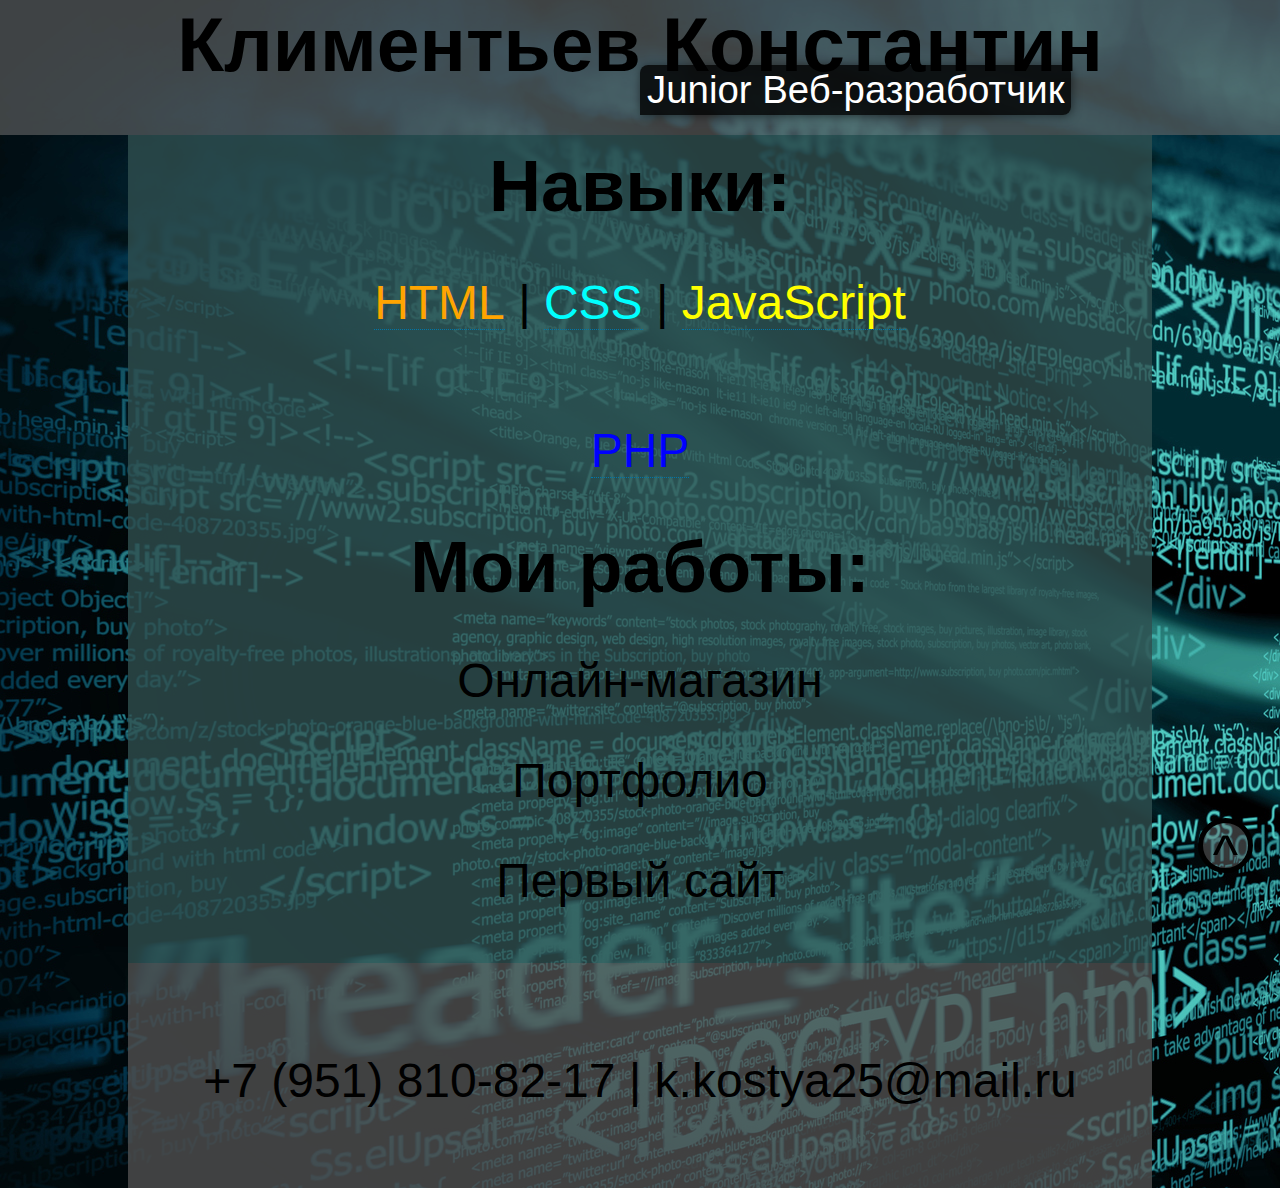
<file: index.html>
<!DOCTYPE html>
<html>

	<head lang="ru">
		<meta charset="utf-8">
		<link rel="stylesheet" href="style.css">
		<title>Портфолио</title>
	</head>

	<body id="top">

		<header>
				<form name="headerPosition" id="headerPosition">
				<span class="tooltip" data-tooltip="Junior Веб-разработчик"><h1>Климентьев Константин</h1></span>
	  </header>

		<div class="container">
			<main>
				<div>
					<h2>Навыки:</h2>
					<p style="padding-bottom: 5vh">
						<span class="tooltip" data-tooltip="HTML5" style="color: orange;">HTML</span> |
						<span class="tooltip" data-tooltip="CSS3" style="color: aqua;">CSS</span> |
						<span class="tooltip" data-tooltip="JS" style="color: yellow;">JavaScript</span></p>
						<span class="tooltip" data-tooltip="PHP8" style="color: blue;">PHP</span></p>
				</div>
				<div>
					<h2>Мои работы:</h2>
					<div class="projects">
					  <p><a href="store/index.php">Онлайн-магазин</a></p>
					  <p><a href="index.html">Портфолио</a></span></p>
					  <p><a href="Projects/Programing/pages/GP.html">Первый сайт</a></p>
					</div>
				</div>
			</main>
		</div>

		<div class="container">
			<footer>
				<span>
					<a href="tel:+79518108217">+7 (951) 810-82-17</a> |
					<a href="mailto:k.kostya25@mail.ru">k.kostya25@mail.ru</a>
				</span>
				<a href="#top" id="totop">^</a>
			</footer>
		 </div>

		<script src="script.js"></script>
	</body>
</html>
</file>
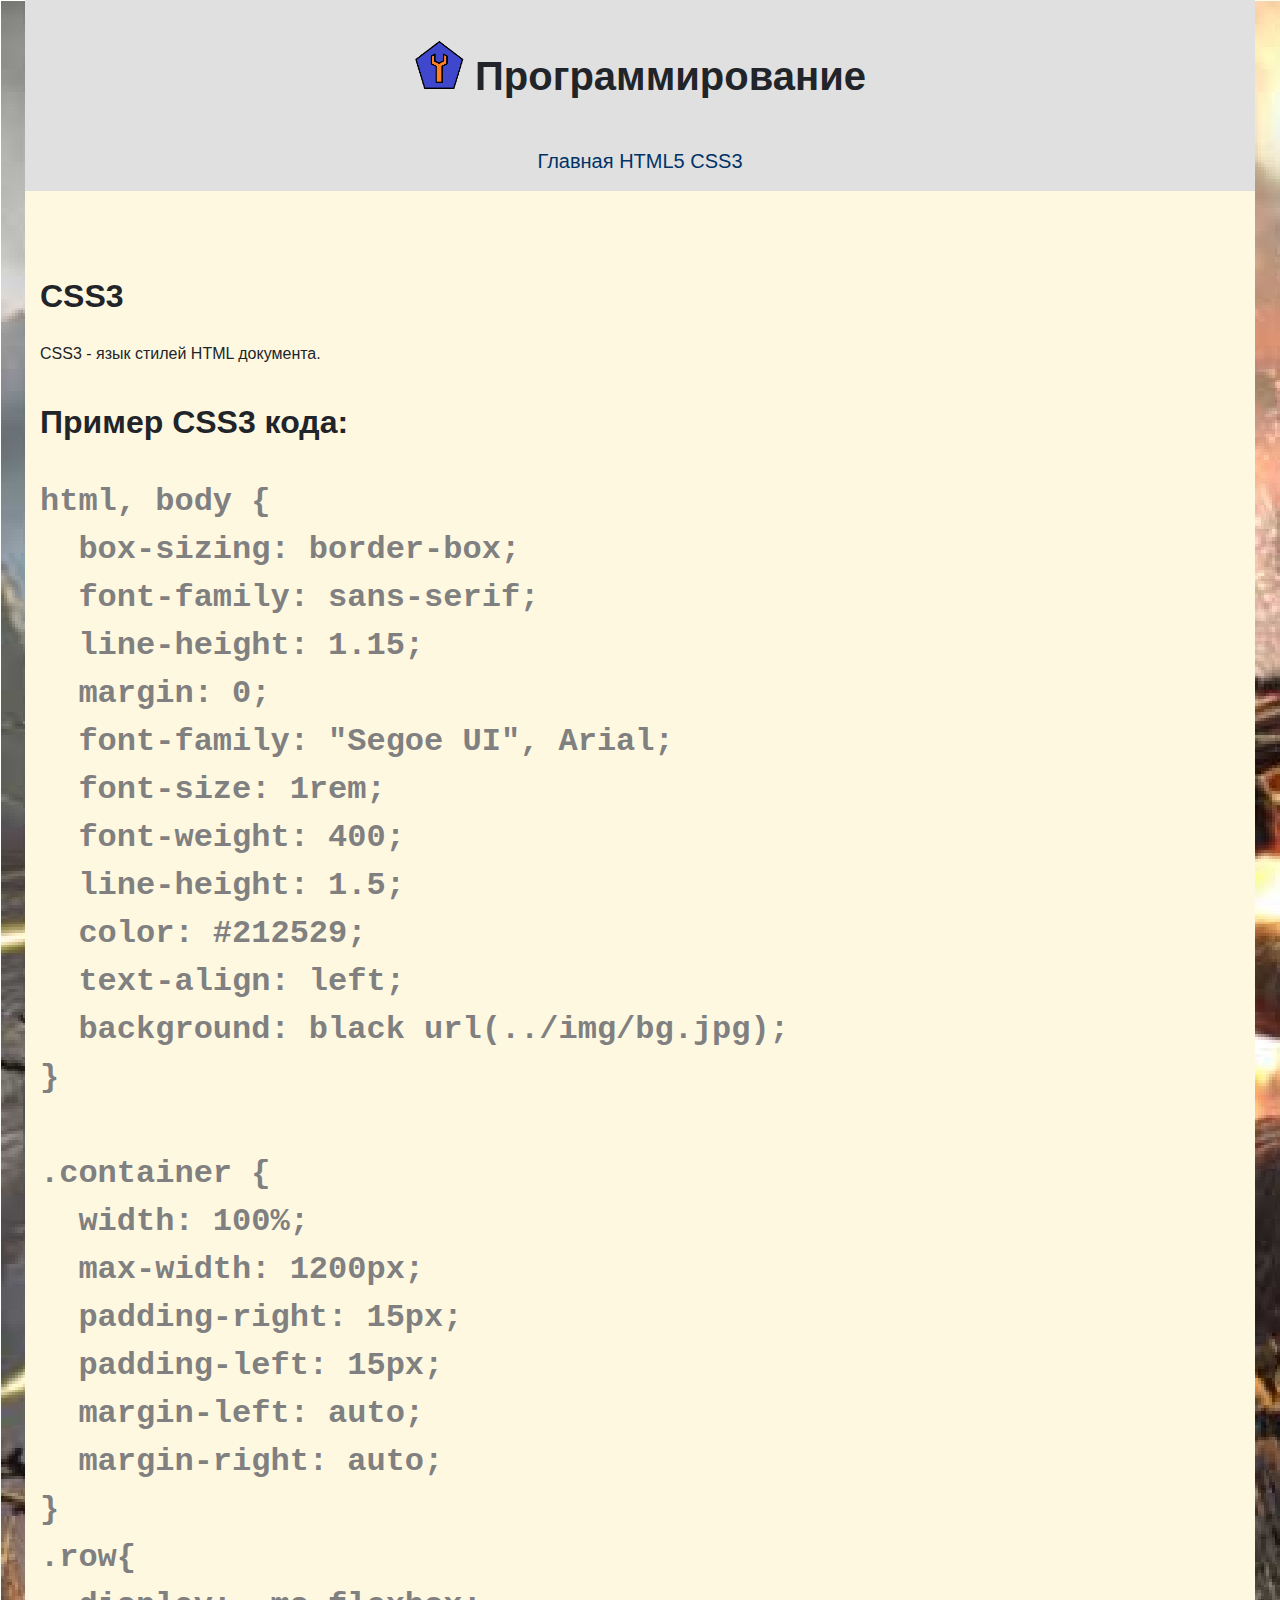
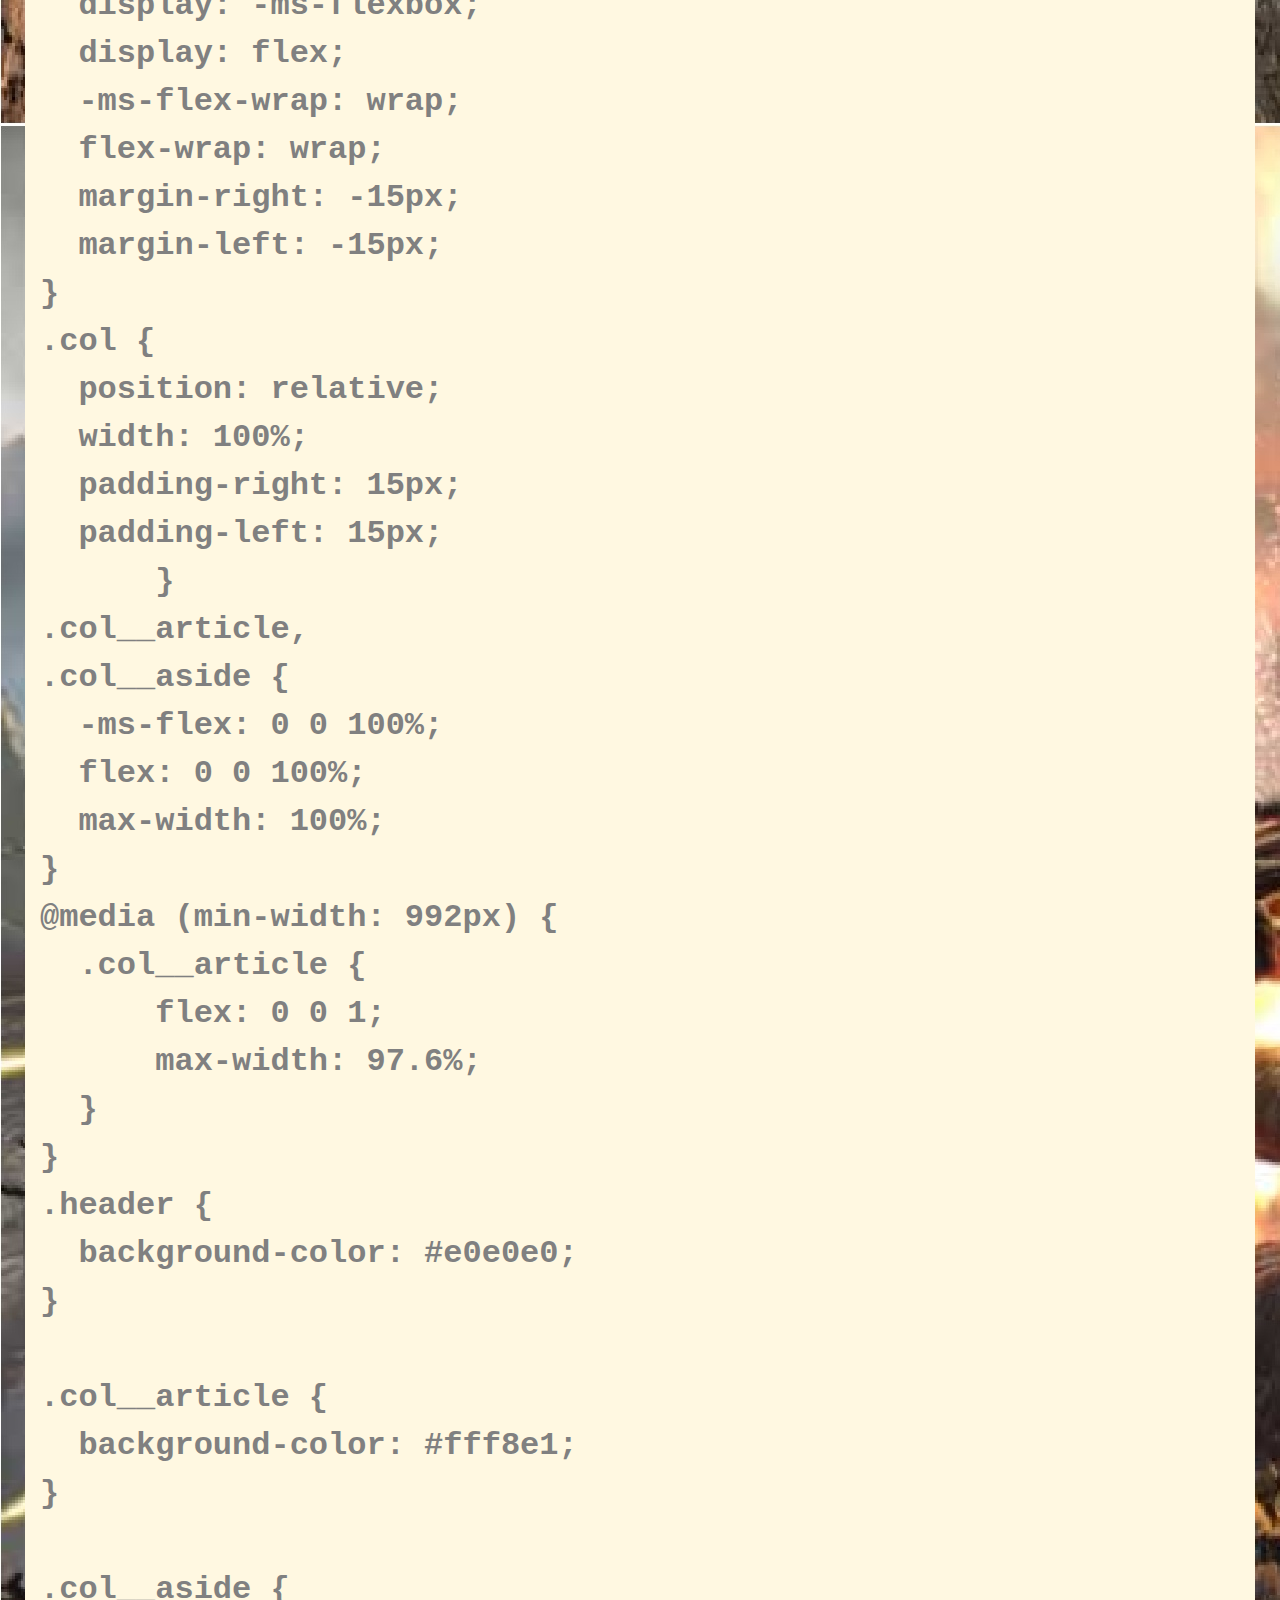
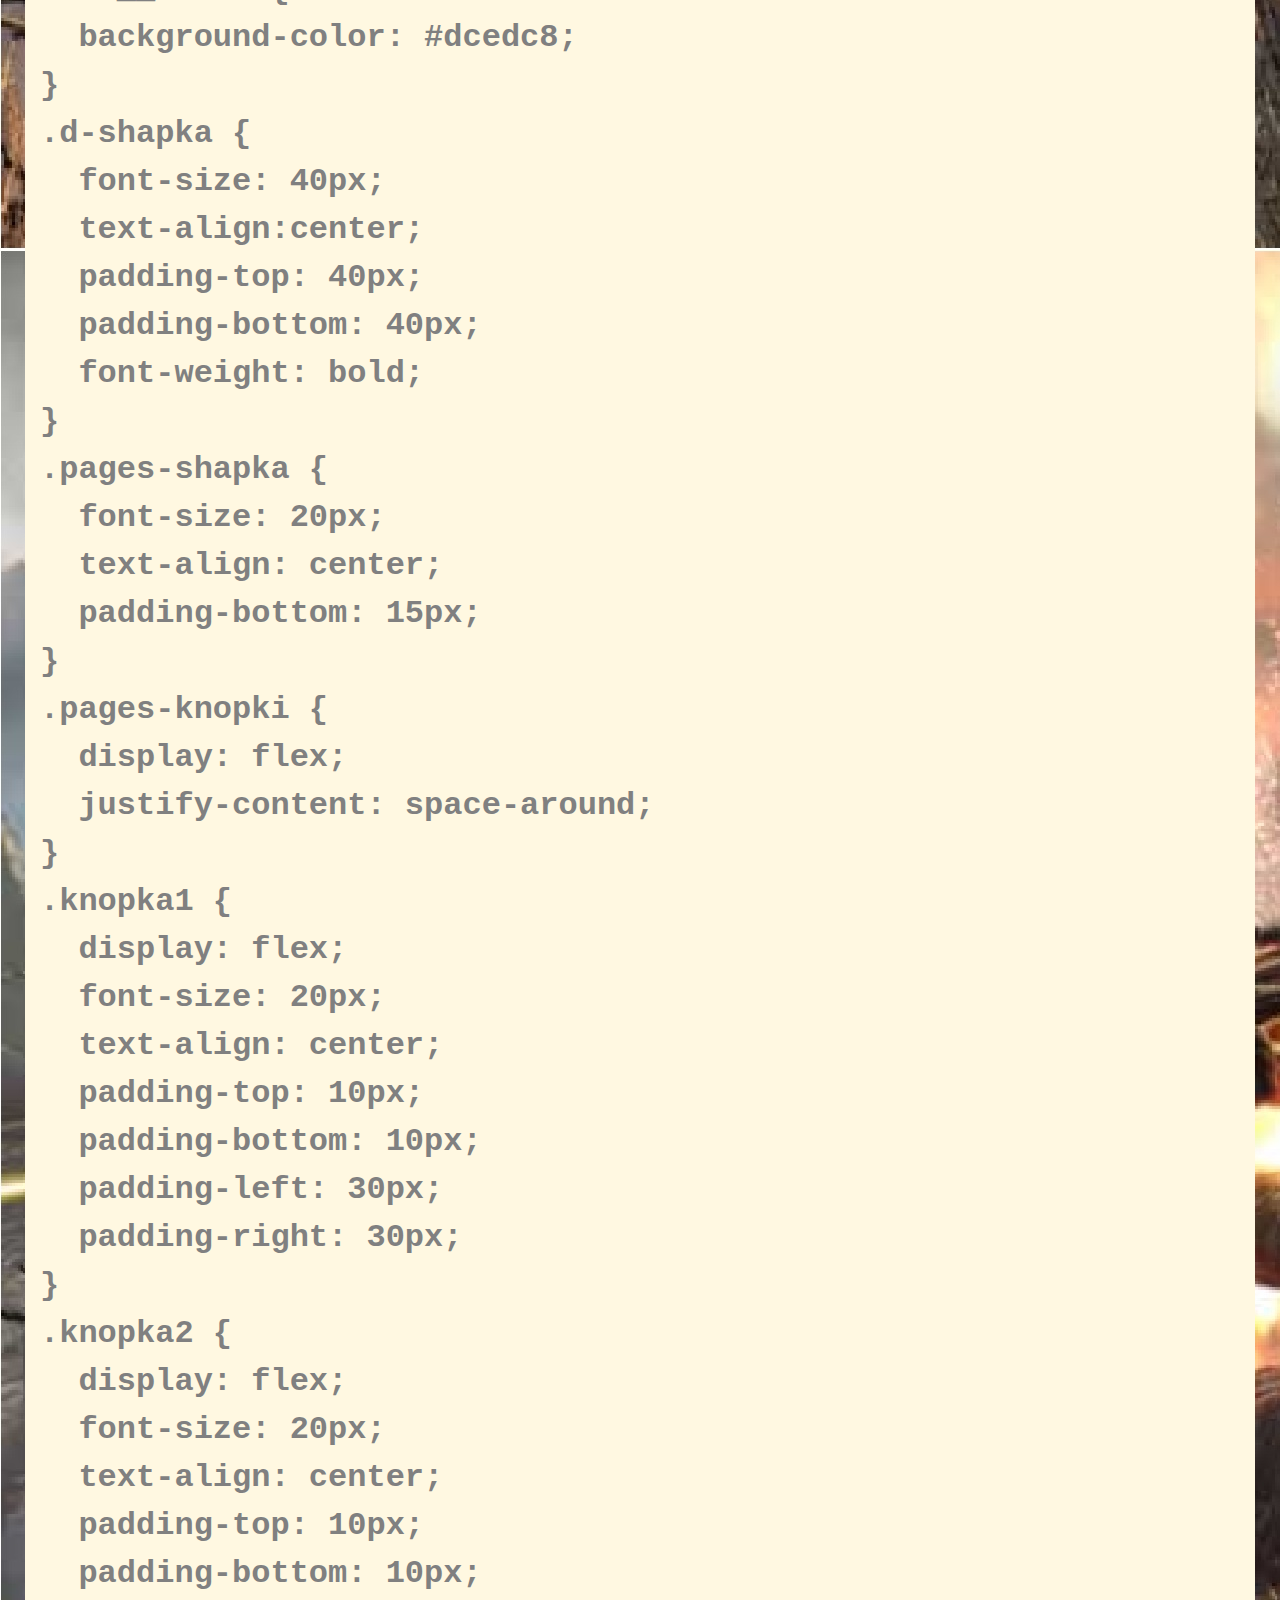
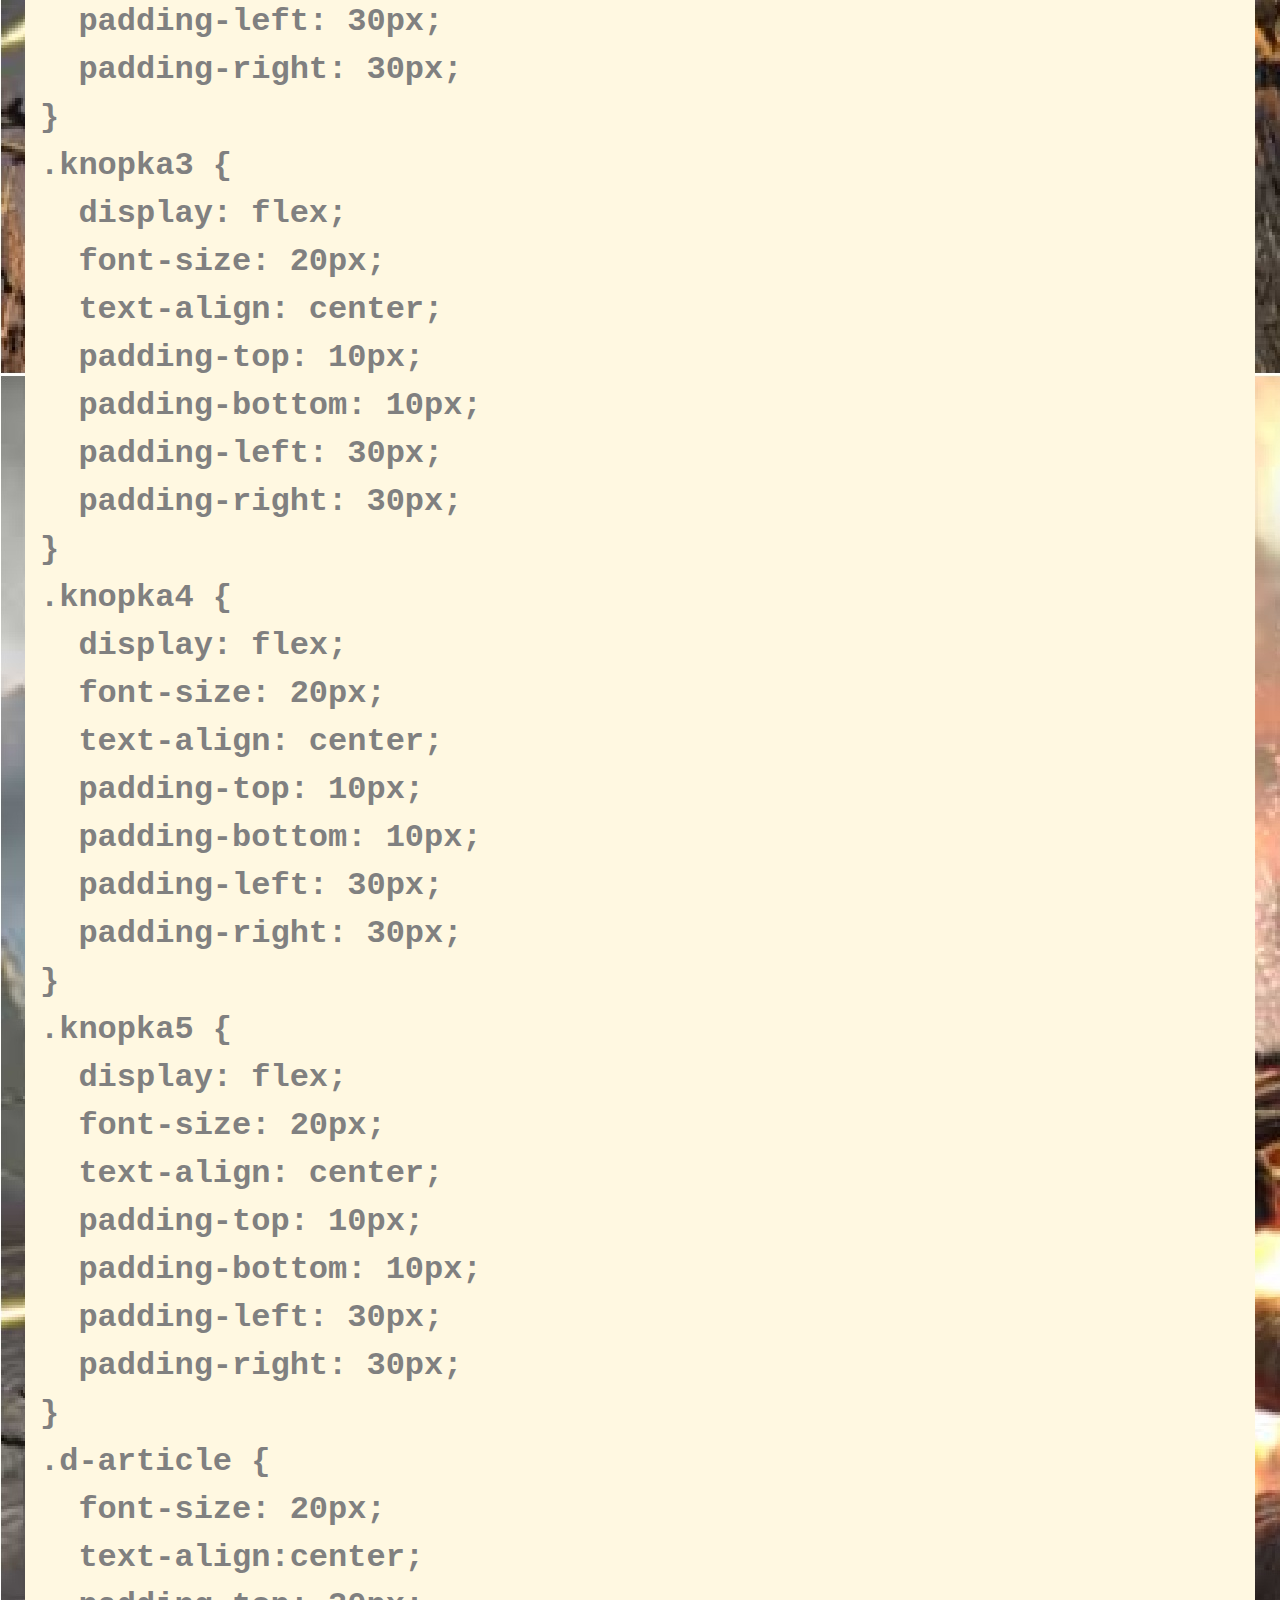
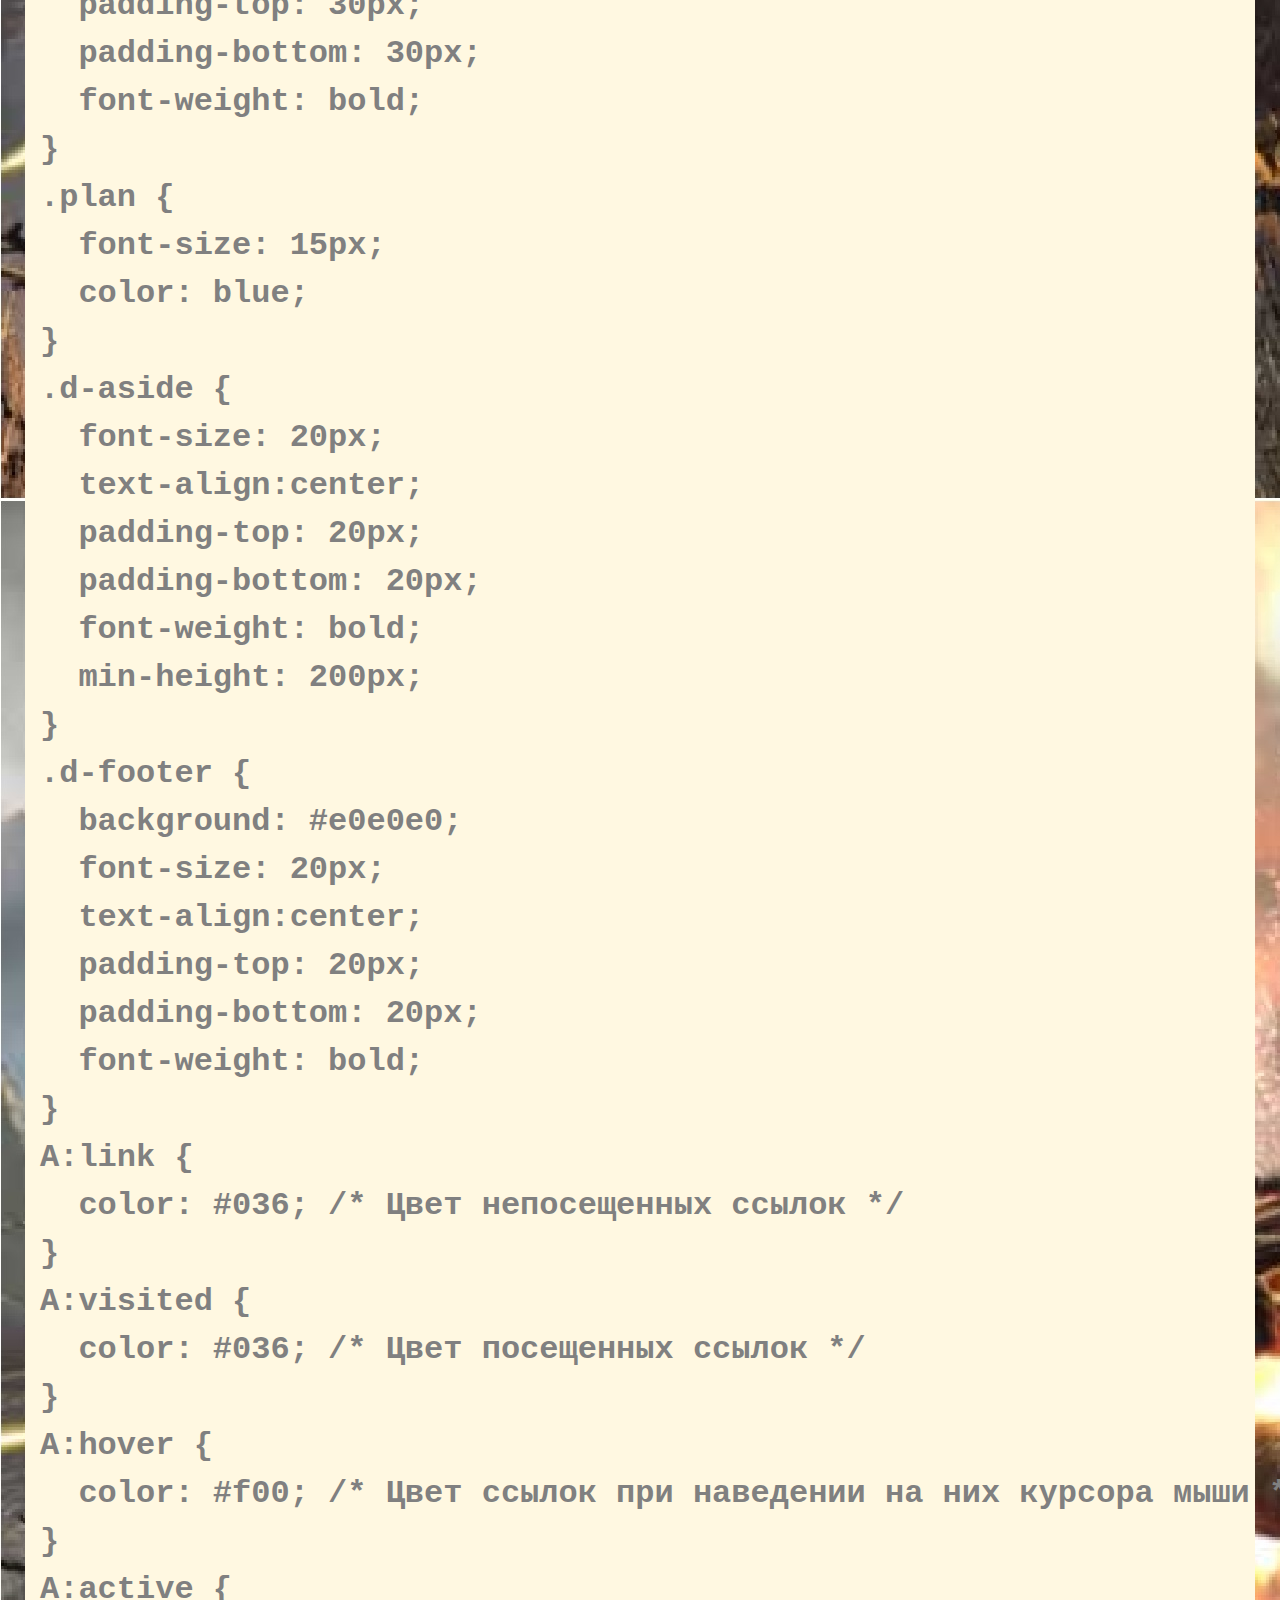
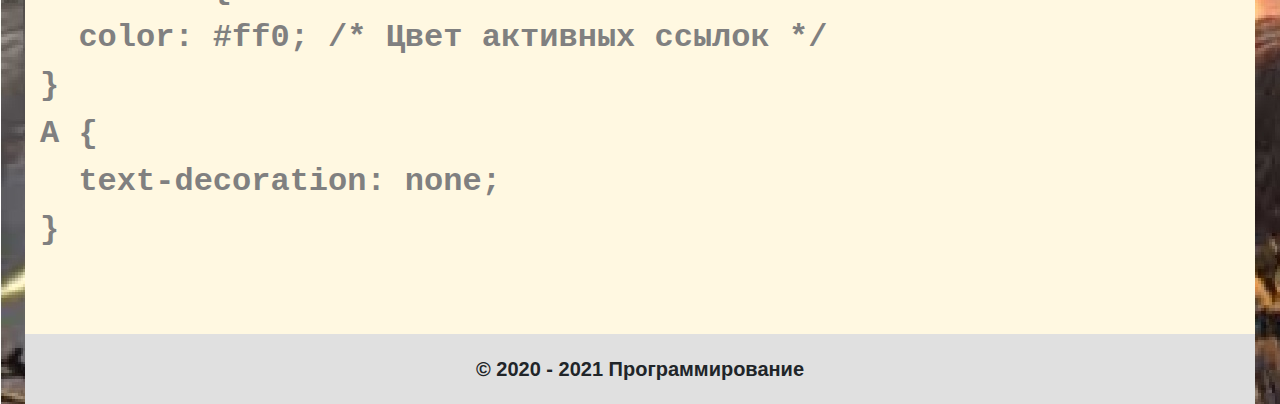
<file: Projects/Programing/pages/CSS.html>
<!DOCTYPE html>
<html lang="ru">
<head>
    <meta charset="utf-8">
    <meta name="viewport" content="width=device-width, initial-scale=1, shrink-to-fit=no">
    <link rel="icon" href="../img/Favicon.png">
    <link rel="stylesheet" href="../css/CSS.css">
    <title>CSS3</title>
</head>
<body>
    <header class="container header">
        <div class="d-shapka">
            <img src="../img/Logo.png" alt="Логотип в шапке" width="50" height="50">
            Программирование</div>
        <div class="pages-shapka">
            <a href="GP.html">Главная</a>
            <a href="HTML.html">HTML5</a>
            <a href="CSS.html">CSS3</a>
        </div>
    </header>
    <main class="container main">
        <div class="row">
            <article class="col col__article">
                <div class="d-article">
                </div>
                <h1>CSS3</h1>
                <p>CSS3 - язык стилей HTML документа.</p>
                <h1><p>Пример CSS3 кода:
                    <pre>
html, body {
  box-sizing: border-box;
  font-family: sans-serif;
  line-height: 1.15;
  margin: 0;
  font-family: "Segoe UI", Arial;
  font-size: 1rem;
  font-weight: 400;
  line-height: 1.5;
  color: #212529;
  text-align: left;
  background: black url(../img/bg.jpg);
}

.container {
  width: 100%;
  max-width: 1200px;
  padding-right: 15px;
  padding-left: 15px;
  margin-left: auto;
  margin-right: auto;
}
.row{
  display: -ms-flexbox;
  display: flex;
  -ms-flex-wrap: wrap;
  flex-wrap: wrap;
  margin-right: -15px;
  margin-left: -15px;
}
.col {
  position: relative;
  width: 100%;
  padding-right: 15px;
  padding-left: 15px;
      }
.col__article,
.col__aside {
  -ms-flex: 0 0 100%;
  flex: 0 0 100%;
  max-width: 100%;
}
@media (min-width: 992px) {
  .col__article {
      flex: 0 0 1;
      max-width: 97.6%;
  }
}
.header {
  background-color: #e0e0e0;
}

.col__article {
  background-color: #fff8e1;
}

.col__aside {
  background-color: #dcedc8;
}
.d-shapka {
  font-size: 40px;
  text-align:center;
  padding-top: 40px;
  padding-bottom: 40px;
  font-weight: bold;
}
.pages-shapka {
  font-size: 20px;
  text-align: center;
  padding-bottom: 15px;
}
.pages-knopki {
  display: flex;
  justify-content: space-around;
}
.knopka1 {
  display: flex;
  font-size: 20px;
  text-align: center;
  padding-top: 10px;
  padding-bottom: 10px;
  padding-left: 30px;
  padding-right: 30px;
}
.knopka2 {
  display: flex;
  font-size: 20px;
  text-align: center;
  padding-top: 10px;
  padding-bottom: 10px;
  padding-left: 30px;
  padding-right: 30px;
}
.knopka3 {
  display: flex;
  font-size: 20px;
  text-align: center;
  padding-top: 10px;
  padding-bottom: 10px;
  padding-left: 30px;
  padding-right: 30px;
}
.knopka4 {
  display: flex;
  font-size: 20px;
  text-align: center;
  padding-top: 10px;
  padding-bottom: 10px;
  padding-left: 30px;
  padding-right: 30px;
}
.knopka5 {
  display: flex;
  font-size: 20px;
  text-align: center;
  padding-top: 10px;
  padding-bottom: 10px;
  padding-left: 30px;
  padding-right: 30px;
}
.d-article {
  font-size: 20px;
  text-align:center;
  padding-top: 30px;
  padding-bottom: 30px;
  font-weight: bold;
}
.plan {
  font-size: 15px;
  color: blue;
}
.d-aside {
  font-size: 20px;
  text-align:center;
  padding-top: 20px;
  padding-bottom: 20px;
  font-weight: bold;
  min-height: 200px;
}
.d-footer {
  background: #e0e0e0;
  font-size: 20px;
  text-align:center;
  padding-top: 20px;
  padding-bottom: 20px;
  font-weight: bold;
}
A:link {
  color: #036; /* Цвет непосещенных ссылок */
}
A:visited {
  color: #036; /* Цвет посещенных ссылок */
}
A:hover {
  color: #f00; /* Цвет ссылок при наведении на них курсора мыши */
}
A:active {
  color: #ff0; /* Цвет активных ссылок */
}
A {
  text-decoration: none;
}
                    </pre>
                </p></h1>
            </article>
        </div>
    </main>
    <footer class="container footer d-footer">
        © 2020 - 2021 Программирование
    </footer>
</body>
</html>
</file>
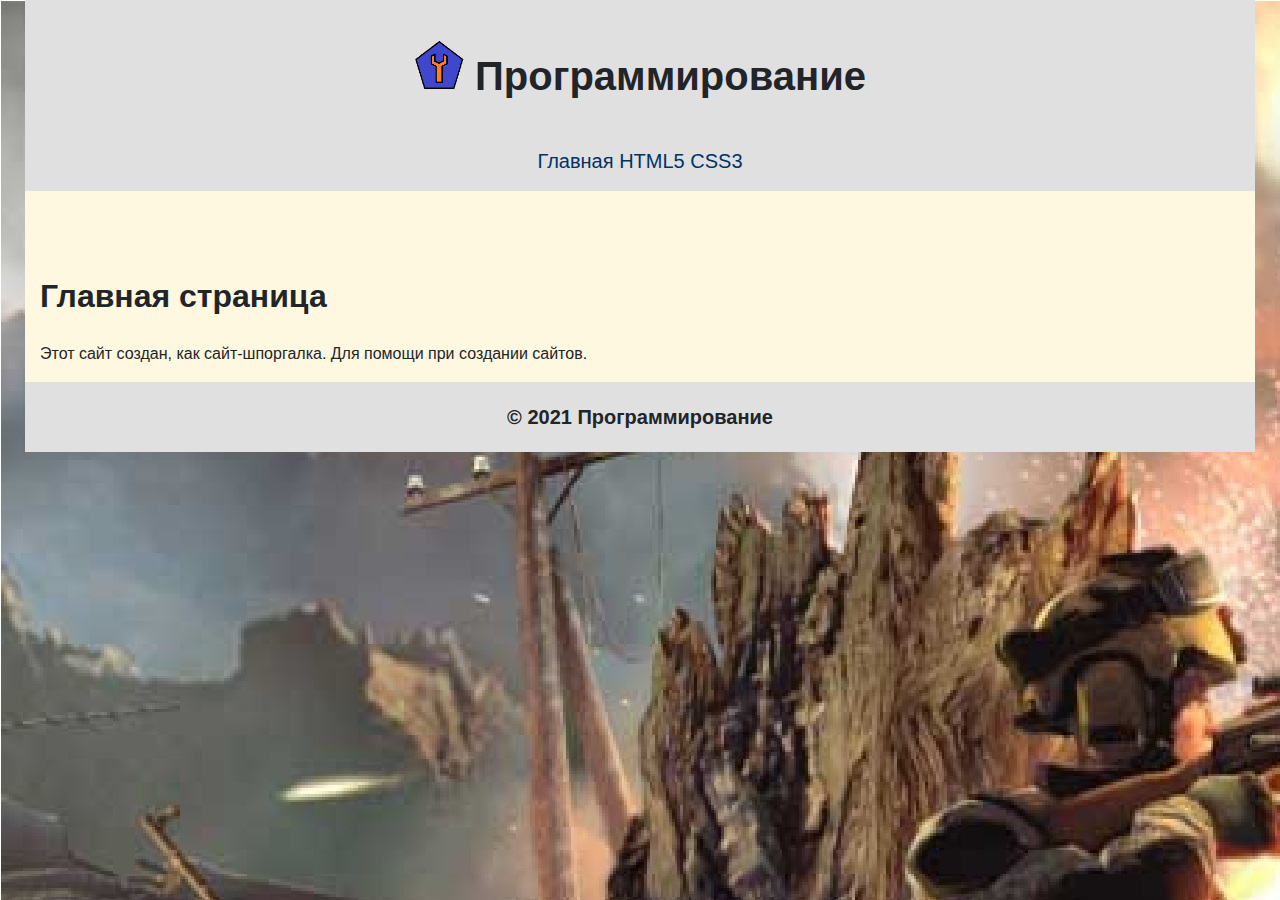
<file: Projects/Programing/pages/GP.html>
<!DOCTYPE html>
<html lang="ru">
<head>
    <meta charset="utf-8">
    <meta name="viewport" content="width=device-width, initial-scale=1, shrink-to-fit=no">
    <link rel="icon" href="../img/Favicon.png">
    <link rel="stylesheet" href="../css/CSS.css">
    <title>Главная</title>
</head>
<body>
    <header class="container header">
        <div class="d-shapka">
            <img src="../img/Logo.png" alt="Логотип в шапке" width="50" height="50">
            Программирование</div>
        <div class="pages-shapka">
            <a href="GP.html">Главная</a>
            <a href="HTML.html">HTML5</a>
            <a href="CSS.html">CSS3</a>
        </div>
    </header>
    <main class="container main">
        <div class="row">
            <article class="col col__article">
                <div class="d-article">
                </div>
                <h1>Главная страница</h1>
                <p>Этот сайт создан, как сайт-шпоргалка. Для помощи при создании сайтов.</p>
            </article>
        </div>
    </main>
    <footer class="container footer d-footer">
        © 2021 Программирование
    </footer>
</body>
</html>
</file>
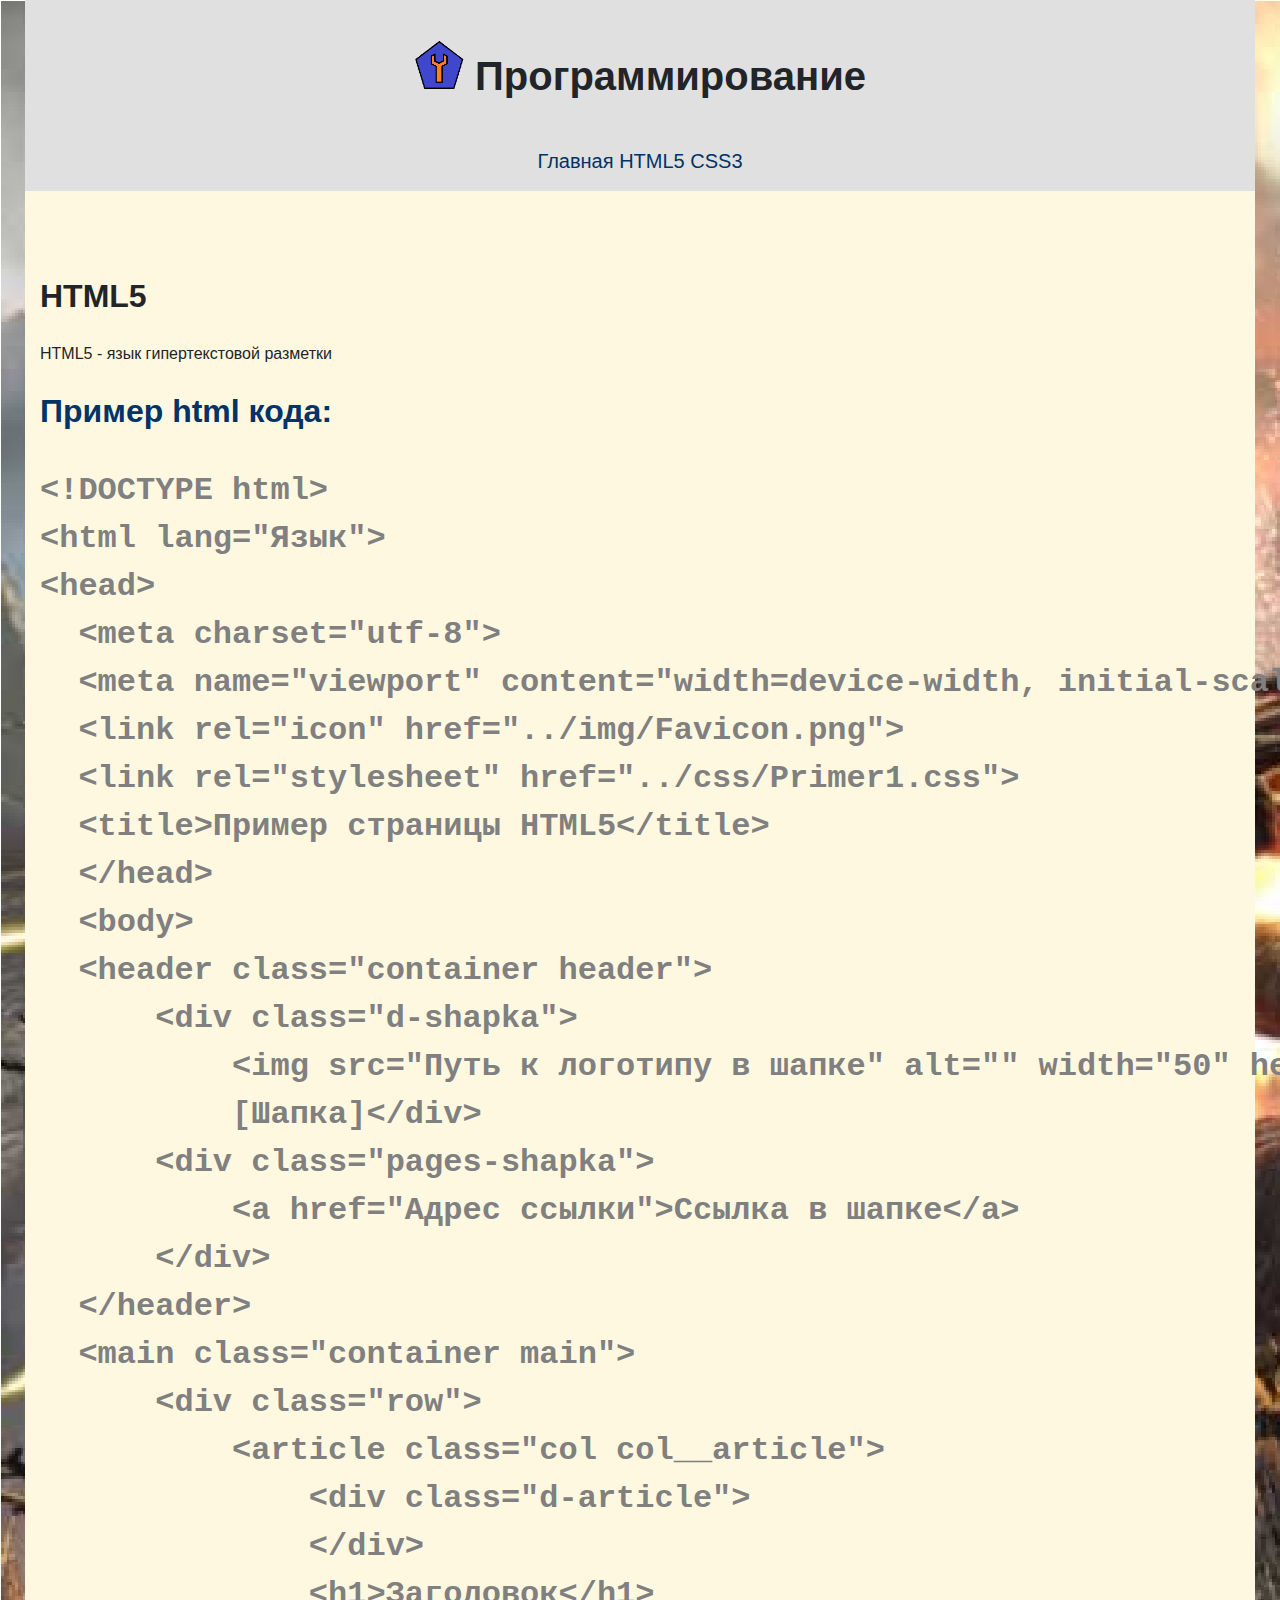
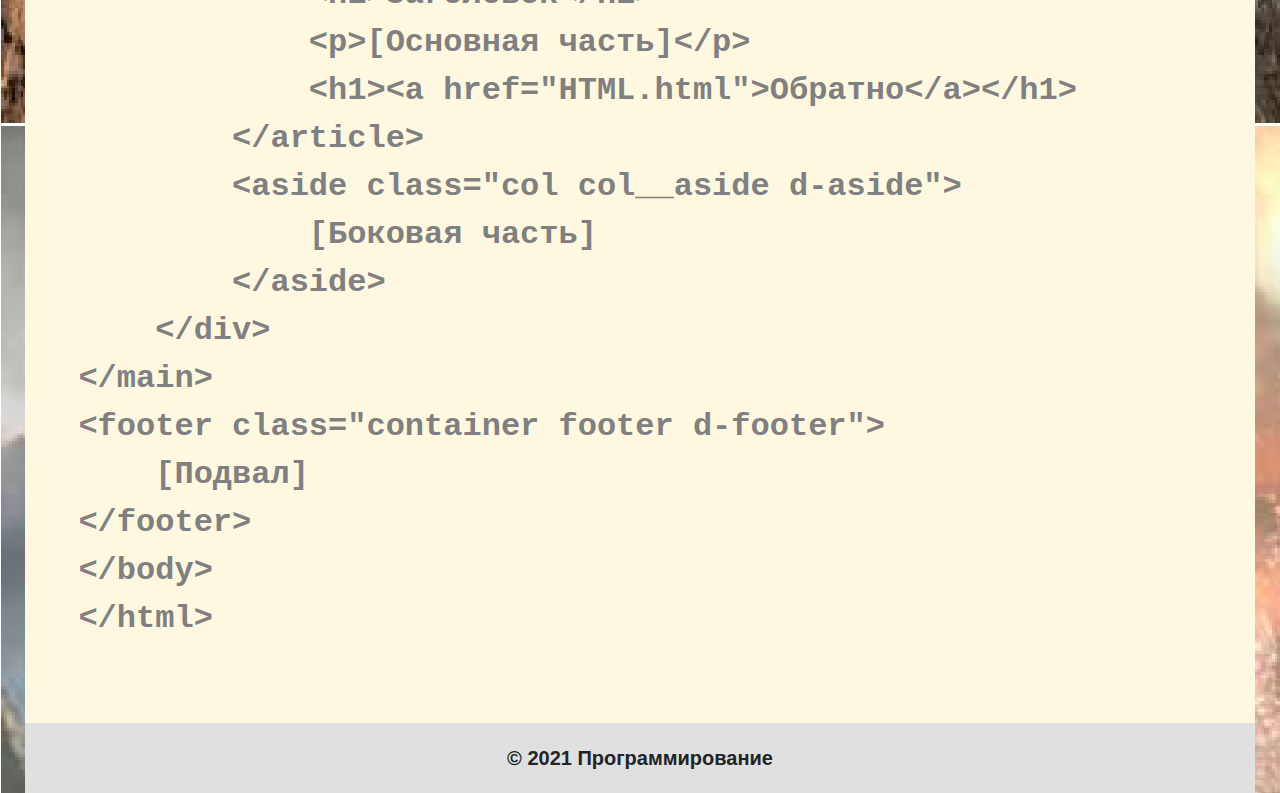
<file: Projects/Programing/pages/HTML.html>
<!DOCTYPE html>
<html lang="ru">
<head>
    <meta charset="utf-8">
    <meta name="viewport" content="width=device-width, initial-scale=1, shrink-to-fit=no">
    <link rel="icon" href="../img/Favicon.png">
    <link rel="stylesheet" href="../css/CSS.css">
    <title>HTML5</title>
</head>
<body>
    <header class="container header">
        <div class="d-shapka">
            <img src="../img/Logo.png" alt="Логотип в шапке" width="50" height="50">
            Программирование</div>
        <div class="pages-shapka">
            <a href="GP.html">Главная</a>
            <a href="HTML.html">HTML5</a>
            <a href="CSS.html">CSS3</a>
        </div>
    </header>
    <main class="container main">
        <div class="row">
            <article class="col col__article">
                <div class="d-article">
                </div>
                <h1>HTML5</h1>
                <p>HTML5 - язык гипертекстовой разметки</p>
                <h1><a href="Primer1.html">Пример html кода:</a>
                    <pre>
&lt;!DOCTYPE html&gt;
&lt;html lang="Язык"&gt;
&lt;head&gt;
  &lt;meta charset="utf-8"&gt;
  &lt;meta name="viewport" content="width=device-width, initial-scale=1, shrink-to-fit=no"&gt;
  &lt;link rel="icon" href="../img/Favicon.png"&gt;
  &lt;link rel="stylesheet" href="../css/Primer1.css"&gt;
  &lt;title&gt;Пример страницы HTML5&lt;/title&gt;
  &lt;/head&gt;
  &lt;body&gt;
  &lt;header class="container header"&gt;
      &lt;div class="d-shapka"&gt;
          &lt;img src="Путь к логотипу в шапке" alt="" width="50" height="50"&gt;
          [Шапка]&lt;/div&gt;
      &lt;div class="pages-shapka"&gt;
          &lt;a href="Адрес ссылки"&gt;Ссылка в шапке&lt;/a&gt;
      &lt;/div&gt;
  &lt;/header&gt;
  &lt;main class="container main"&gt;
      &lt;div class="row"&gt;
          &lt;article class="col col__article"&gt;
              &lt;div class="d-article"&gt;
              &lt;/div&gt;
              &lt;h1&gt;Заголовок&lt;/h1&gt;
              &lt;p&gt;[Основная часть]&lt;/p&gt;
              &lt;h1&gt;&lt;a href="HTML.html"&gt;Обратно&lt;/a&gt;&lt;/h1&gt;
          &lt;/article&gt;
          &lt;aside class="col col__aside d-aside"&gt;
              [Боковая часть]
          &lt;/aside&gt;
      &lt;/div&gt;
  &lt;/main&gt;
  &lt;footer class="container footer d-footer"&gt;
      [Подвал]
  &lt;/footer&gt;
  &lt;/body&gt;
  &lt;/html&gt;
                    </pre>
                </h1>
            </article>
        </div>
    </main>
    <footer class="container footer d-footer">
        © 2021 Программирование
    </footer>
</body>
</html>
</file>
<file: style.css>
html, body {
  background-color: rgb(220, 220, 220);
  background-image: url("bg.jpg");
  box-sizing: border-box;
  color: black;
  display: inline-flex;
  flex-flow: column;
  font-family: "Impact", sans-serif;
  font-size: 48px;
  margin: 0px;
  padding: 0px;
  text-align: center;
  user-select: none;
}
A {
  text-decoration: none;
}
A:link {
  color: rgb(0, 0, 0);
}
A:visited {
  color: rgb(0, 0, 0);
}
A:hover {
  color: #003333;
}
h1, h2, h3, h4, h5, h6 {
  margin: 0;
}
header {
  background-color: rgba(105, 105, 105, 0.6);
  font-size: 0.8em;
  height: 15vh;
  width: 100%;
  margin: 0;
  min-width: 900px
  padding: 5vh;
}
main {
  background-color: rgba(47, 79, 79, 0.8);
  margin: 0;
  min-height: 80vh;
  padding: 10px;
}
footer {
  background-color: rgba(80, 80, 80, 0.8);
  height: 15vh;
  margin: 0;
  padding-top: 10vh;
}

.container {
  padding-left: 10%;
  padding-right: 10%;
  width: 80%;
}
.projects p {
  margin: 5vh;
}
.tooltip {
	border-bottom: 1px dotted #0077AA;
	cursor: help;
}
.tooltip::after {
  background: rgba(0, 0, 0, 0.8);
  border-radius: 8px 8px 8px 0px;
  box-shadow: 1px 1px 10px rgba(0, 0, 0, 0.5);
  color: #FFF;
  content: attr(data-tooltip);
  margin-top: -24px;
  opacity: 0;
  padding: 3px 7px;
  position: absolute;
  visibility: hidden;
  transition: all 0.4s ease-in-out;
}
.tooltip:hover::after {
  opacity: 1;
  visibility: visible;
}

#totop {
  background-color: rgba(105, 105, 105, 0.5);
  border: 5px solid black;
  border-radius: 50%;
  bottom: 3vh;
  color: black;
  font-size: 6vh;
  height: 5vh;
  position: fixed;
  right: 3vh;
  width: 5vh;
}
</file>
<file: Projects/Programing/css/CSS.css>
html, body {
  box-sizing: border-box;
  font-family: sans-serif;
  line-height: 1.15;
  margin: 0;
  font-family: -apple-system, BlinkMacSystemFont, "Segoe UI", Roboto, "Helvetica Neue", Arial, "Noto Sans", sans-serif, "Apple Color Emoji", "Segoe UI Emoji", "Segoe UI Symbol", "Noto Color Emoji";
  font-size: 1rem;
  font-weight: 400;
  line-height: 1.5;
  color: #212529;
  text-align: left;
  background: black url(../img/bg.jpg);
}
pre,
code {
  font-family: "Courier New", "Courier", monospace;
  color: gray;
}

.container {
    width: 100%;
    max-width: 1200px;
    padding-right: 15px;
    padding-left: 15px;
    margin-left: auto;
    margin-right: auto;
}
.row{
    display: -ms-flexbox;
    display: flex;
    -ms-flex-wrap: wrap;
    flex-wrap: wrap;
    margin-right: -15px;
    margin-left: -15px;
}
.col {
    position: relative;
    width: 100%;
    padding-right: 15px;
    padding-left: 15px;
        }
.col__article,
.col__aside {
    -ms-flex: 0 0 100%;
    flex: 0 0 100%;
    max-width: 100%;
}
@media (min-width: 992px) {
    .col__article {
        flex: 0 0 1;
        max-width: 97.6%;
    }
}
.header {
    background-color: #e0e0e0;
}

.col__article {
    background-color: #fff8e1;
}

.col__aside {
    background-color: #dcedc8;
}
/* Дополнительные стили */
.d-shapka {
    font-size: 40px;
    text-align:center;
    padding-top: 40px;
    padding-bottom: 40px;
    font-weight: bold;
}
.pages-shapka {
    font-size: 20px;
    text-align: center;
    padding-bottom: 15px;
}
.pages-knopki {
    display: flex;
    justify-content: space-around;
}
.knopka1 {
    display: flex;
    font-size: 20px;
    text-align: center;
    padding-top: 10px;
    padding-bottom: 10px;
    padding-left: 30px;
    padding-right: 30px;
}
.knopka2 {
    display: flex;
    font-size: 20px;
    text-align: center;
    padding-top: 10px;
    padding-bottom: 10px;
    padding-left: 30px;
    padding-right: 30px;
}
.knopka3 {
    display: flex;
    font-size: 20px;
    text-align: center;
    padding-top: 10px;
    padding-bottom: 10px;
    padding-left: 30px;
    padding-right: 30px;
}
.knopka4 {
    display: flex;
    font-size: 20px;
    text-align: center;
    padding-top: 10px;
    padding-bottom: 10px;
    padding-left: 30px;
    padding-right: 30px;
}
.knopka5 {
    display: flex;
    font-size: 20px;
    text-align: center;
    padding-top: 10px;
    padding-bottom: 10px;
    padding-left: 30px;
    padding-right: 30px;
}
.d-article {
    font-size: 20px;
    text-align: center;
    padding-top: 30px;
    padding-bottom: 30px;
    font-weight: bold;
}
.plan {
    font-size: 15px;
    color: blue;
}
.d-aside {
    font-size: 20px;
    text-align:center;
    padding-top: 20px;
    padding-bottom: 20px;
    font-weight: bold;
    min-height: 200px;
}
.d-footer {
    background: #e0e0e0;
    font-size: 20px;
    text-align:center;
    padding-top: 20px;
    padding-bottom: 20px;
    font-weight: bold;
}
A:link {
    color: #036; /* Цвет непосещенных ссылок */
}
A:visited {
    color: #036; /* Цвет посещенных ссылок */
}
A:hover {
    color: #f00; /* Цвет ссылок при наведении на них курсора мыши */
}
A:active {
    color: #ff0; /* Цвет активных ссылок */
}
A {
    text-decoration: none;
}
</file>
